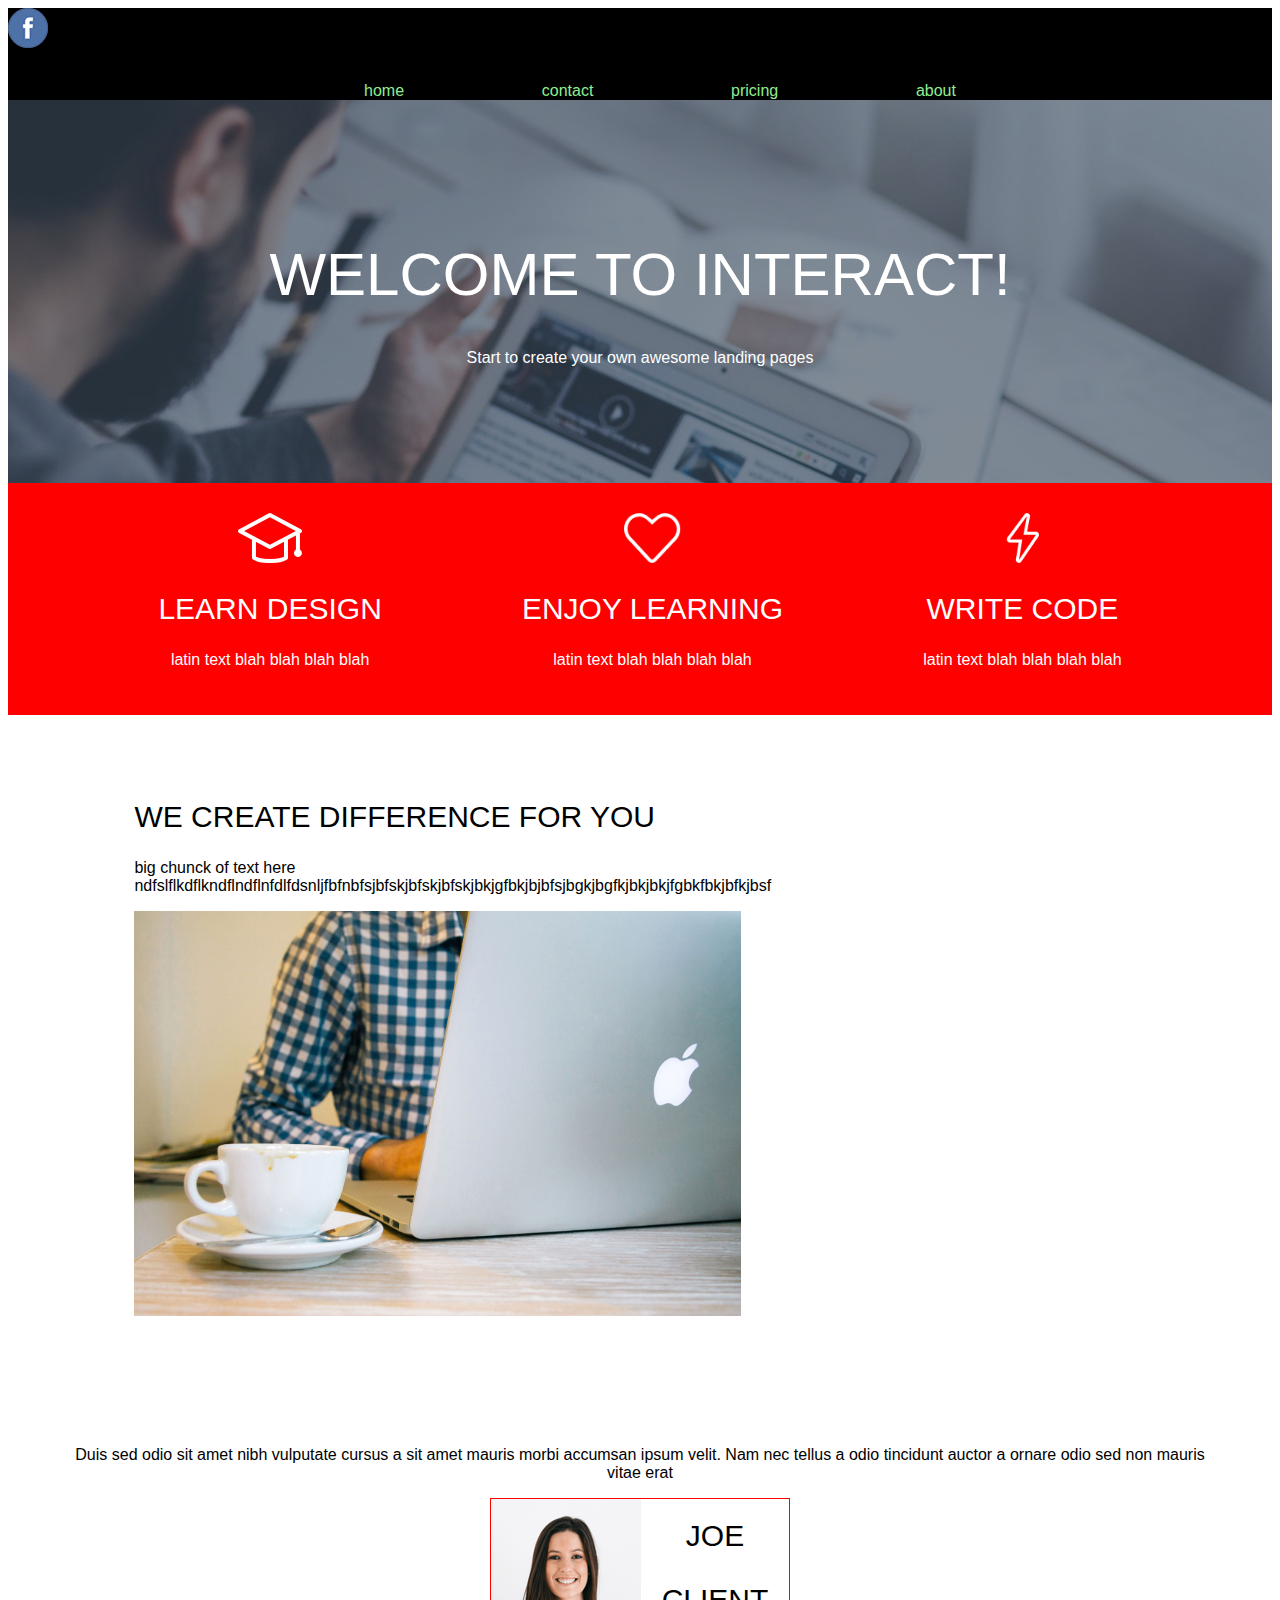
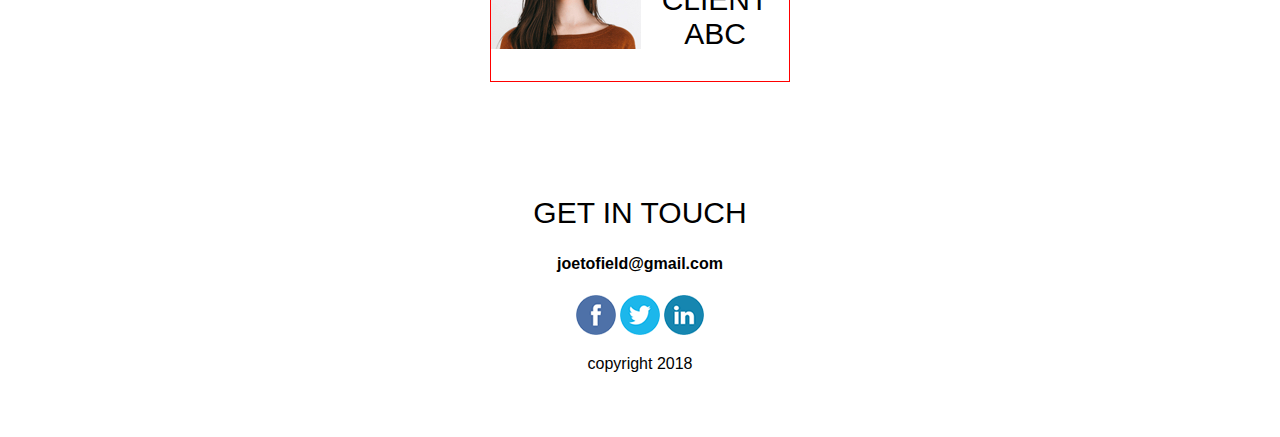
<file: index.html>
<!DOCTYPE html>
<html>
<head>
  <meta charset="utf-8">
  <meta name="viewport" content="width=device-width, initial-scale=1">
  <title>Joes Website</title>
  <link rel="stylesheet" href="css/style.css">
</head>
<body>

<nav>
<div class="image">
<img src="images/facebook.png">
<ul>

<li><a href="contact page.html">home</a></li>
<li><a href="https://www.google.com.sg/">contact</a></li>
<li><a href="https://www.google.com.sg/">pricing</a></li>
<li><a href="https://www.google.com.sg/">about</a></li>
</ul>
</div>
</nav>

<div class="hero">
 <h1>Welcome To Interact!</h1>
<p>Start to create your own awesome landing pages </p>
</div>

<div class="feature">
<div class="container">
<div class="box">
<img src="images/icon1.png">
<h2>Learn Design</h2>
<p>latin text blah blah blah blah</p>
</div>

<div class="box">
<img src="images/icon2.png">
<h2>Enjoy learning</h2>
<p>latin text blah blah blah blah</p>
</div>

<div class="box">
<img src="images/icon3.png">
<h2>write code</h2>
<p>latin text blah blah blah blah</p>
</div>
</div>
</div>

<div class="media">
	<div class="container">
		<div class="media-left">
		<h2>we create difference for you</h2>
		<P>big chunck of text here ndfslflkdflkndflndflnfdlfdsnljfbfnbfsjbfskjbfskjbfskjbkjgfbkjbjbfsjbgkjbgfkjbkjbkjfgbkfbkjbfkjbsf</P>
		</div>

		<div class="media-right">
		<img src="images/video1.jpg">
		</div>
	</div>
</div>

<div class="review">
<P>Duis sed odio sit amet nibh vulputate cursus a sit amet mauris morbi accumsan ipsum velit. Nam nec tellus a odio tincidunt auctor a ornare odio sed non mauris vitae erat</P>

<div class="author">
<img src="images/team1.jpg">
<h2>Joe</h2>
<h3>client ABC</h3>
</div>
</div>

<div class="footer">
		<h2> get in touch </h2>
<h4> joetofield@gmail.com</h4>
	<a href=https://www.google.com.sg/><img src="images/facebook.png"></a>
	<a href=https://www.google.com.sg/><img src="images/twitter.png"></a>
	<a href=https://www.google.com.sg/><img src="images/linkedin.png"></a>

	<P>copyright 2018</P>

</div>

</body>
</html>
</file>
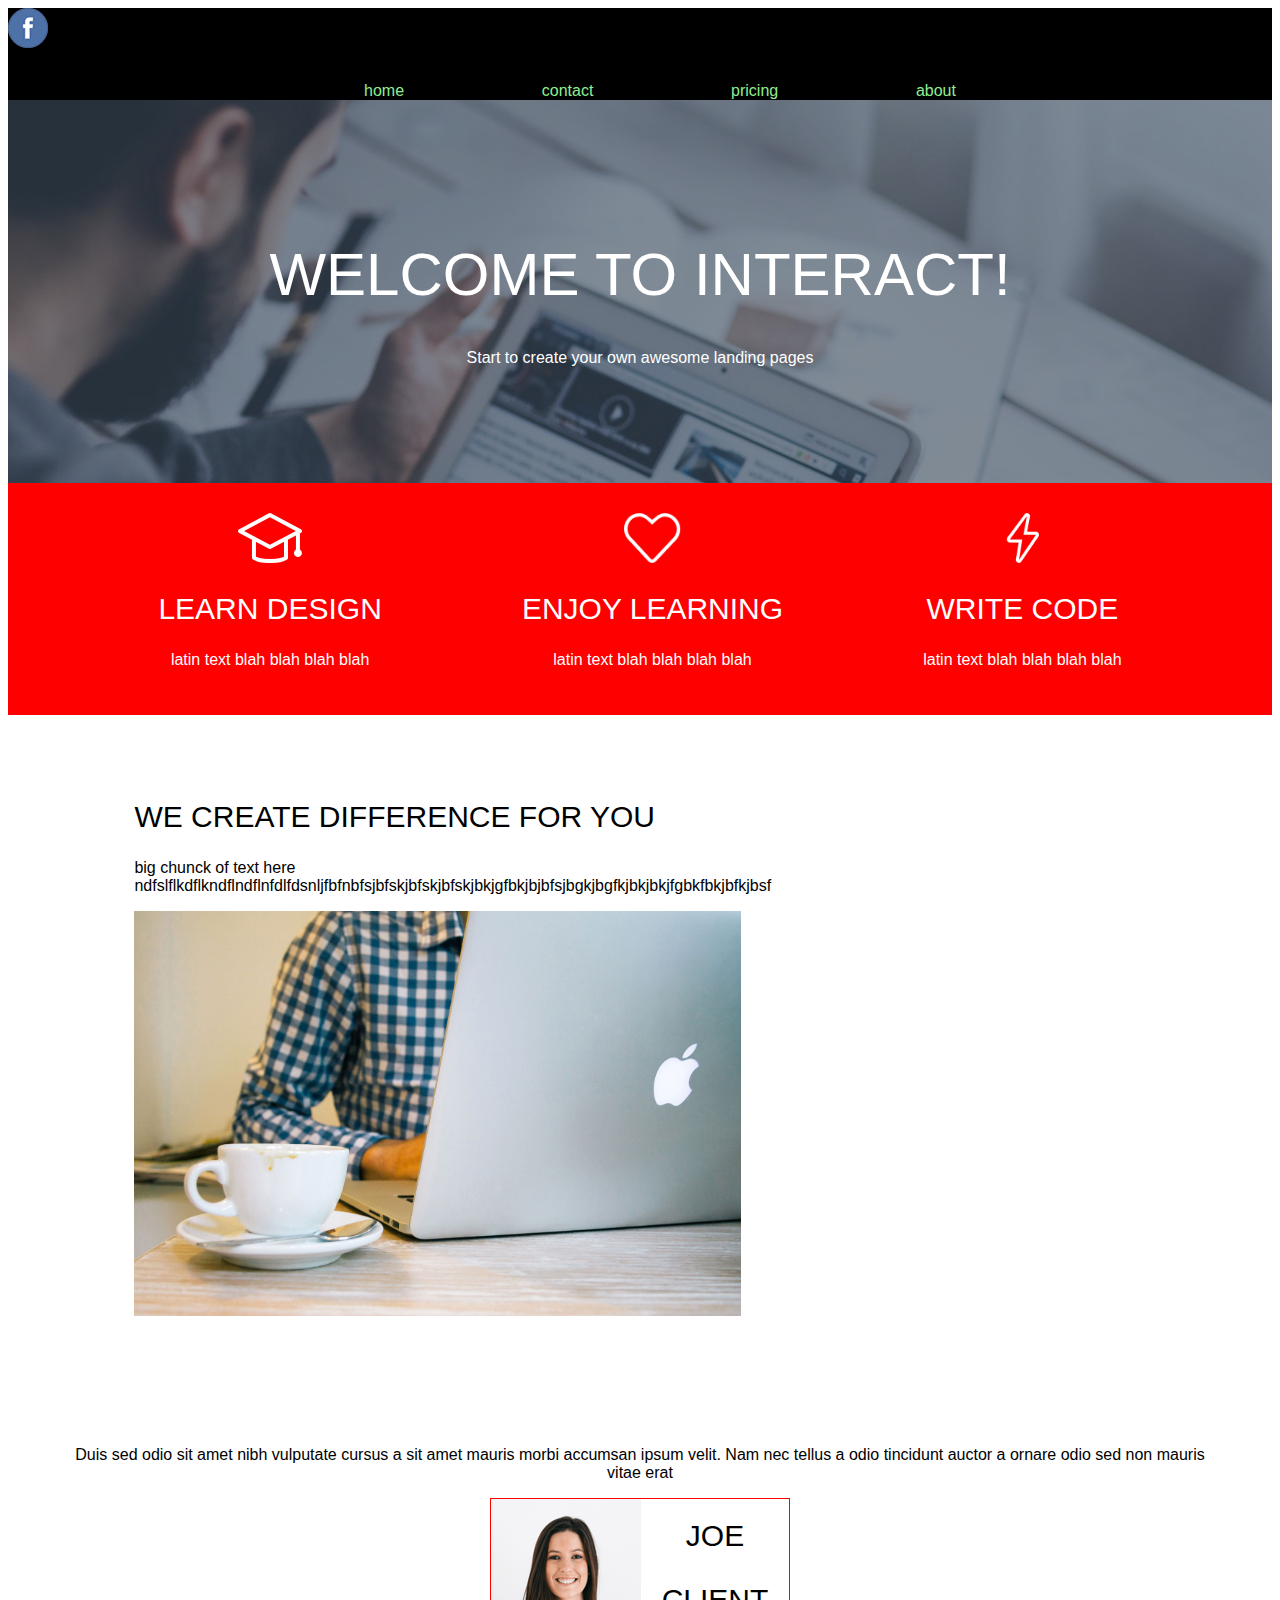
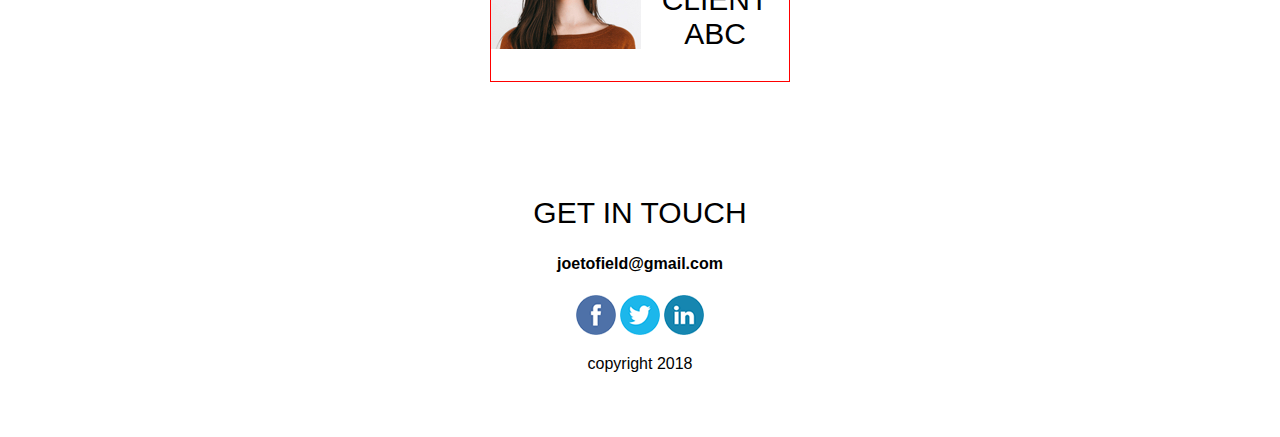
<file: contact page.html>
<!DOCTYPE html>
<html>
<head>
  <meta charset="utf-8">
  <meta name="viewport" content="width=device-width, initial-scale=1">
    <title>contact us</title>
  <link rel="stylesheet" href="css/style.css">
</head>
<body>

	<nav>
<div class="image">
<img src="images/facebook.png">
<ul>

<li><a href="https://www.google.com.sg/">home</a></li>
<li><a href="https://www.google.com.sg/">contact</a></li>
<li><a href="https://www.google.com.sg/">pricing</a></li>
<li><a href="https://www.google.com.sg/">about</a></li>
</ul>
</div>
</nav>

<div class="hero">
 <h1>Welcome To Interact!</h1>
<p>Start to create your own awesome landing pages </p>
</div>

<div class="feature">
<div class="container">
<div class="box">
<img src="images/icon1.png">
<h2>Learn Design</h2>
<p>latin text blah blah blah blah</p>
</div>

<div class="box">
<img src="images/icon2.png">
<h2>Enjoy learning</h2>
<p>latin text blah blah blah blah</p>
</div>

<div class="box">
<img src="images/icon3.png">
<h2>write code</h2>
<p>latin text blah blah blah blah</p>
</div>
</div>
</div>

<div class="media">
	<div class="container">
		<div class="media-left">
		<h2>we create difference for you</h2>
		<P>big chunck of text here ndfslflkdflkndflndflnfdlfdsnljfbfnbfsjbfskjbfskjbfskjbkjgfbkjbjbfsjbgkjbgfkjbkjbkjfgbkfbkjbfkjbsf</P>
		</div>

		<div class="media-right">
		<img src="images/video1.jpg">
		</div>
	</div>
</div>

<div class="review">
<P>Duis sed odio sit amet nibh vulputate cursus a sit amet mauris morbi accumsan ipsum velit. Nam nec tellus a odio tincidunt auctor a ornare odio sed non mauris vitae erat</P>

<div class="author">
<img src="images/team1.jpg">
<h2>Joe</h2>
<h3>client ABC</h3>
</div>
</div>

<div class="footer">
		<h2> get in touch </h2>
<h4> joetofield@gmail.com</h4>
	<a href=https://www.google.com.sg/><img src="images/facebook.png"></a>
	<a href=https://www.google.com.sg/><img src="images/twitter.png"></a>
	<a href=https://www.google.com.sg/><img src="images/linkedin.png"></a>

	<P>copyright 2018</P>

</div>

</body>
</html>
</file>
<file: css/style.css>
html {
  box-sizing: border-box;
}

*, *:before, *:after {
  box-sizing: inherit;
}

body {
	font-family:  sans-serif;
}
h1,h2,h3 {
	font-size: 30px;
	font-weight: 300;
	text-transform: uppercase;
}

h1 {
	font-size: 60px
}

.hero {
	text-align: center;
	color: white;
	background-color: skyblue;
	background-image: url(../images/hero1.jpg);
	background-size: cover;
	padding:100px 0;

}

nav {
	background-color: black;
}


nav ul{
	display:flex;
	justify-content: space-between;
	list-style: none;
	width: 50%;
	margin:0 auto;
}

nav ul a {
	color:lightgreen;
	text-decoration: none;
}

nav li {
	margin-top: 30px
}



.feature {
	background-color: red;
	padding: 30px;
	text-align: center;
	color: white;
}

.container {
	width: 80%;
	margin: 0 auto;
	display: flex;
	justify-content: space-between;
	flex-wrap: wrap;
}


.box{
	flex-grow: 0;
	flex-shrink: 0;
	flex-basis: 33.33%
	padding:30px;
}

.box img {
	height: 50px;
	width: auto;
}

@media (max-width: 600px) {
	.box {
		flex-basis: 100%;
	}
}

.media-left{
	flex-basis: 40%
}

.media-right {
	flex-basis:60%;
}

.media-right img {
	width:100%;
	height: auto;
}

.media {
	padding: 60px 0;
}

@media (max-width: 800px) {
	.media-left, .media-right {
		flex-basis: 100%;
	}
}

.review {
	text-align: center;
	padding: 50px;
}

.author {
	width: 300px;
	margin: 0 auto;
	border: 1px solid red;
}

.author img {
	float:left;
	border-radius: 50%
	width: 120px;
	height:auto;
}

.author h2 {
	margin-top: 0;
	padding-top: 20px;
}

.footer {
	text-align: center;
	padding: 40px;
}
</file>
